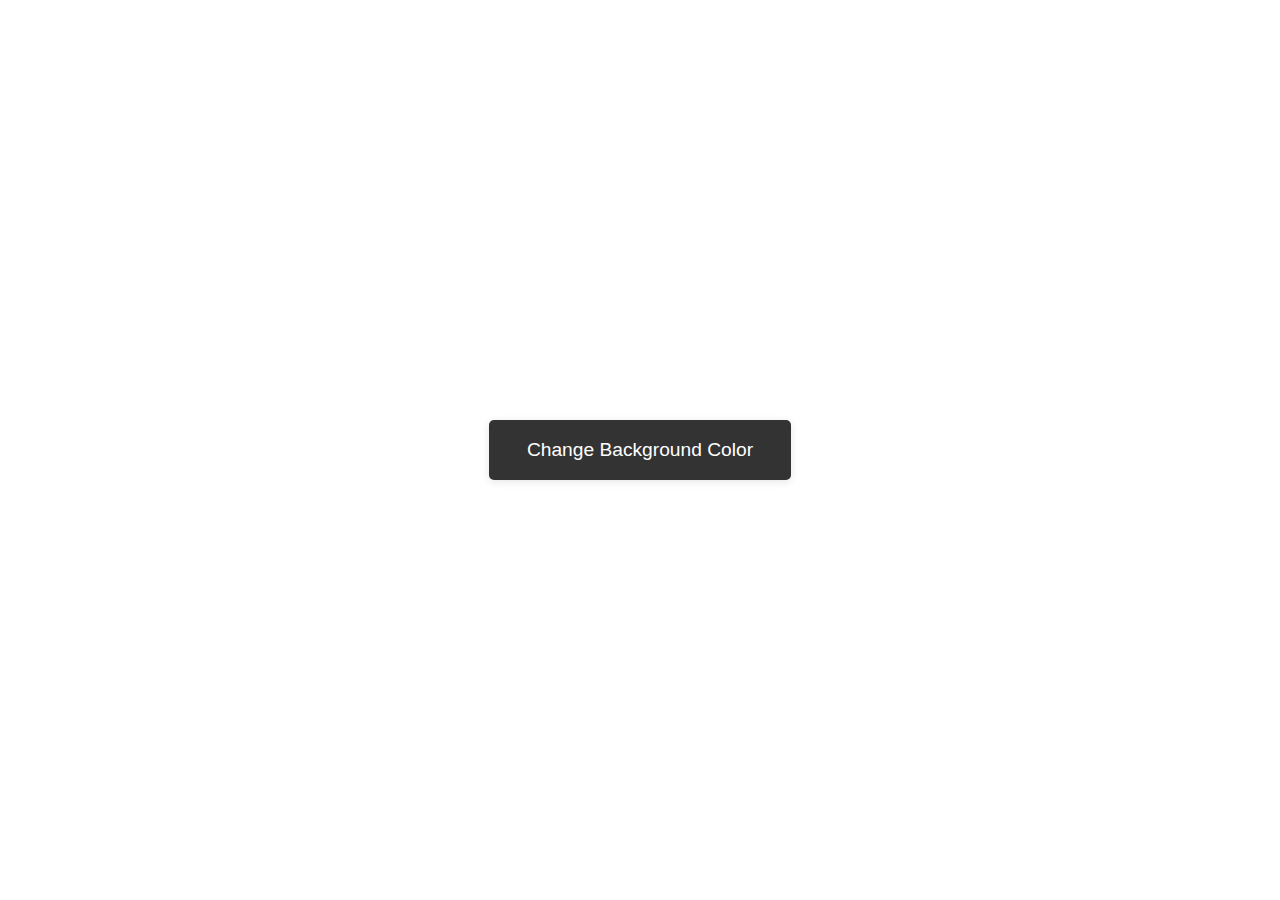
<file: alfido task 3/index.html>
<!DOCTYPE html>
<html lang="en">
<head>
    <meta charset="UTF-8">
    <meta name="viewport" content="width=device-width, initial-scale=1.0">
    <title>Random Background Color Button</title>
    <style>
        body {
            transition: background 0.5s;
            font-family: Arial, sans-serif;
            display: flex;
            flex-direction: column;
            align-items: center;
            justify-content: center;
            height: 100vh;
            margin: 0;
        }
        button {
            padding: 1em 2em;
            font-size: 1.2em;
            cursor: pointer;
            border: none;
            border-radius: 5px;
            background: #333;
            color: #fff;
            box-shadow: 0 2px 8px rgba(0,0,0,0.1);
        }
        button:hover {
            background: #555;
        }
    </style>
</head>
<body>
    <button id="colorBtn">Change Background Color</button>
    <script>
        function getRandomColor() {
            const letters = '0123456789ABCDEF';
            let color = '#';
            for (let i = 0; i < 6; i++) {
                color += letters[Math.floor(Math.random() * 16)];
            }
            return color;
        }

        document.getElementById('colorBtn').addEventListener('click', function() {
            document.body.style.backgroundColor = getRandomColor();
        });
    </script>
</body>
</html>
</file>
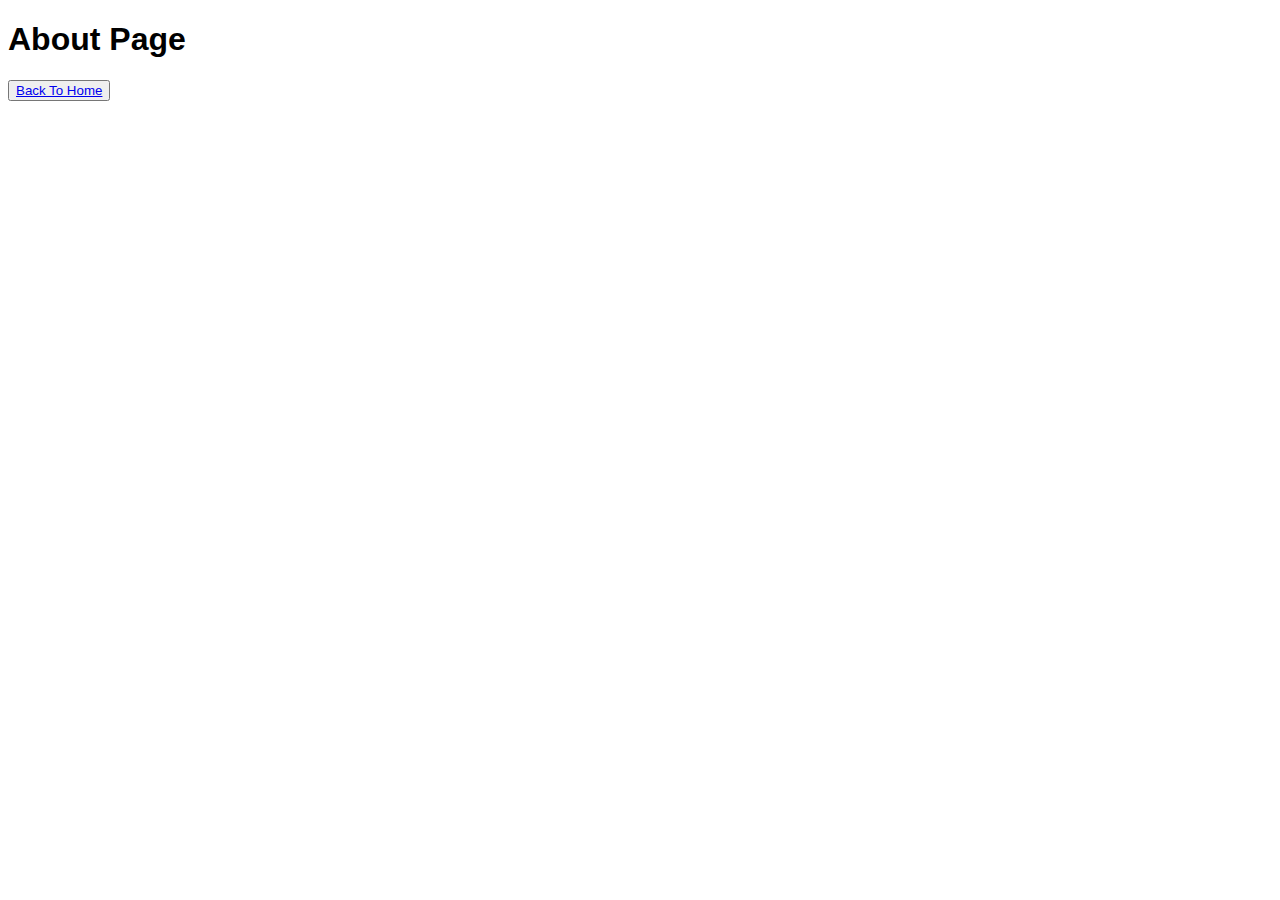
<file: about.html>
<!DOCTYPE html>
<html lang="en">
<head>
    <meta charset="UTF-8">
    <meta name="viewport" content="width=device-width, initial-scale=1.0">
    <title>Document</title>
</head>
<body>
    <div>
        <h1 style="font-family: sans-serif;">About Page</h1>
    </div>
    <div>
        <button type="button" class="btn btn-secondary"><a href="/alfido task2/index.html">Back To Home</a></button>
    </div>
</body>
</html>
</file>
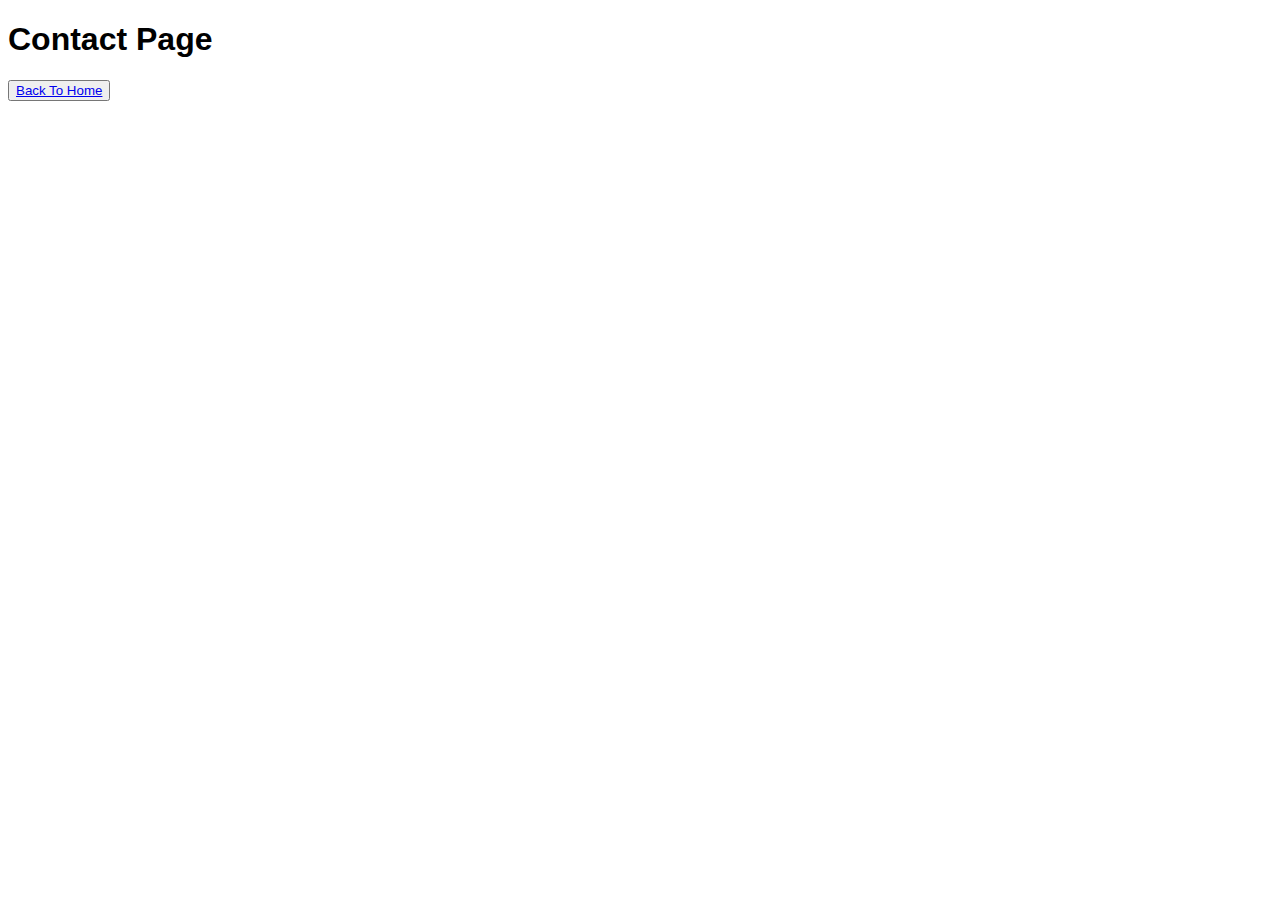
<file: contact.html>
<!DOCTYPE html>
<html lang="en">
<head>
    <meta charset="UTF-8">
    <meta name="viewport" content="width=device-width, initial-scale=1.0">
    <title>Document</title>
</head>
<body>
    <h1 style="font-family: sans-serif;">Contact Page</h1>
        <div>
        <button type="button" class="btn btn-secondary"><a href="/alfido task2/index.html">Back To Home</a></button>
    </div>
</body>
</html>
</file>
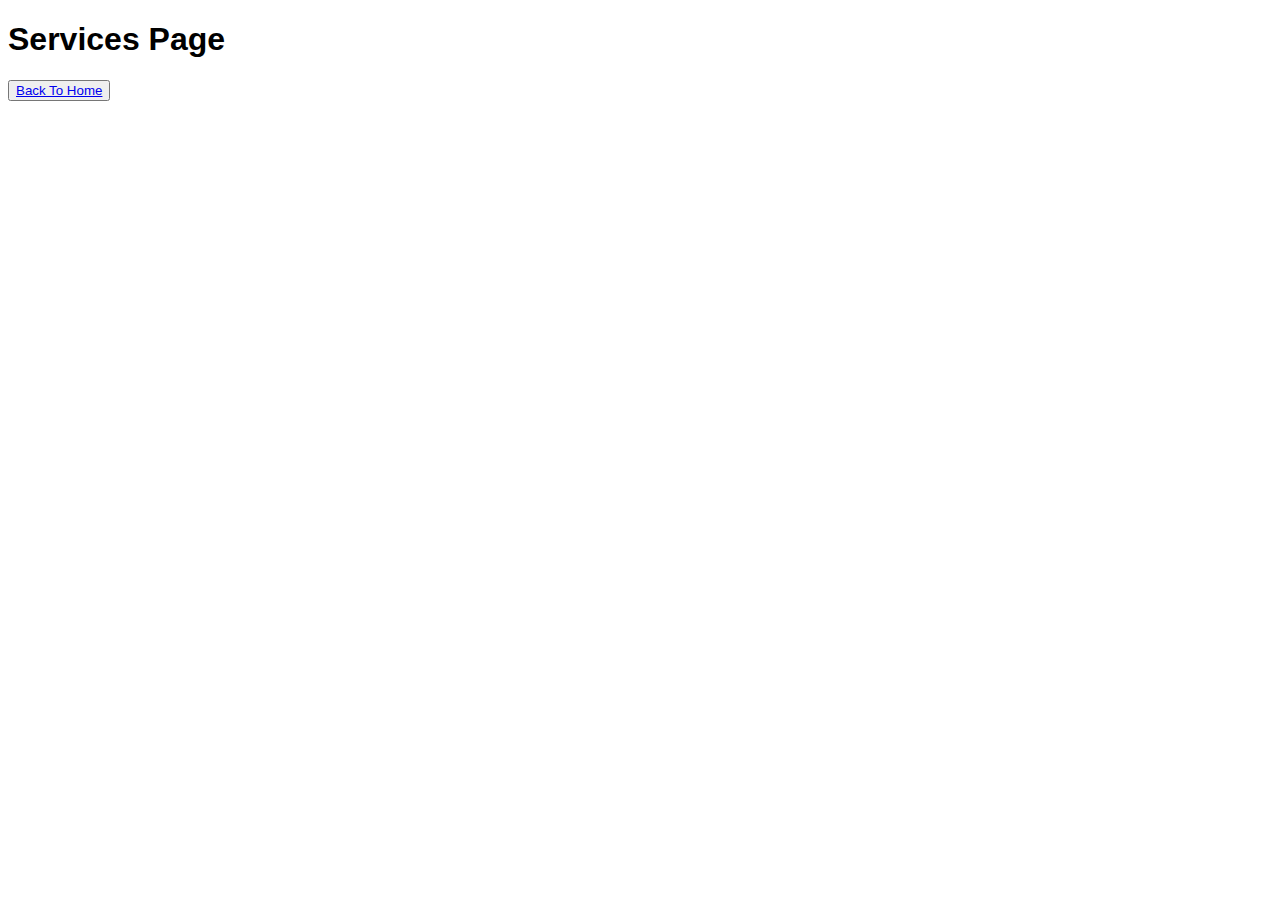
<file: services.html>
<!DOCTYPE html>
<html lang="en">
<head>
    <meta charset="UTF-8">
    <meta name="viewport" content="width=device-width, initial-scale=1.0">
    <title>Document</title>
</head>
<body>
    <h1 style="font-family: sans-serif;">Services Page</h1>
        <div>
        <button type="button" class="btn btn-secondary"><a href="/alfido task2/index.html">Back To Home</a></button>
    </div>
</body>
</html>
</file>
